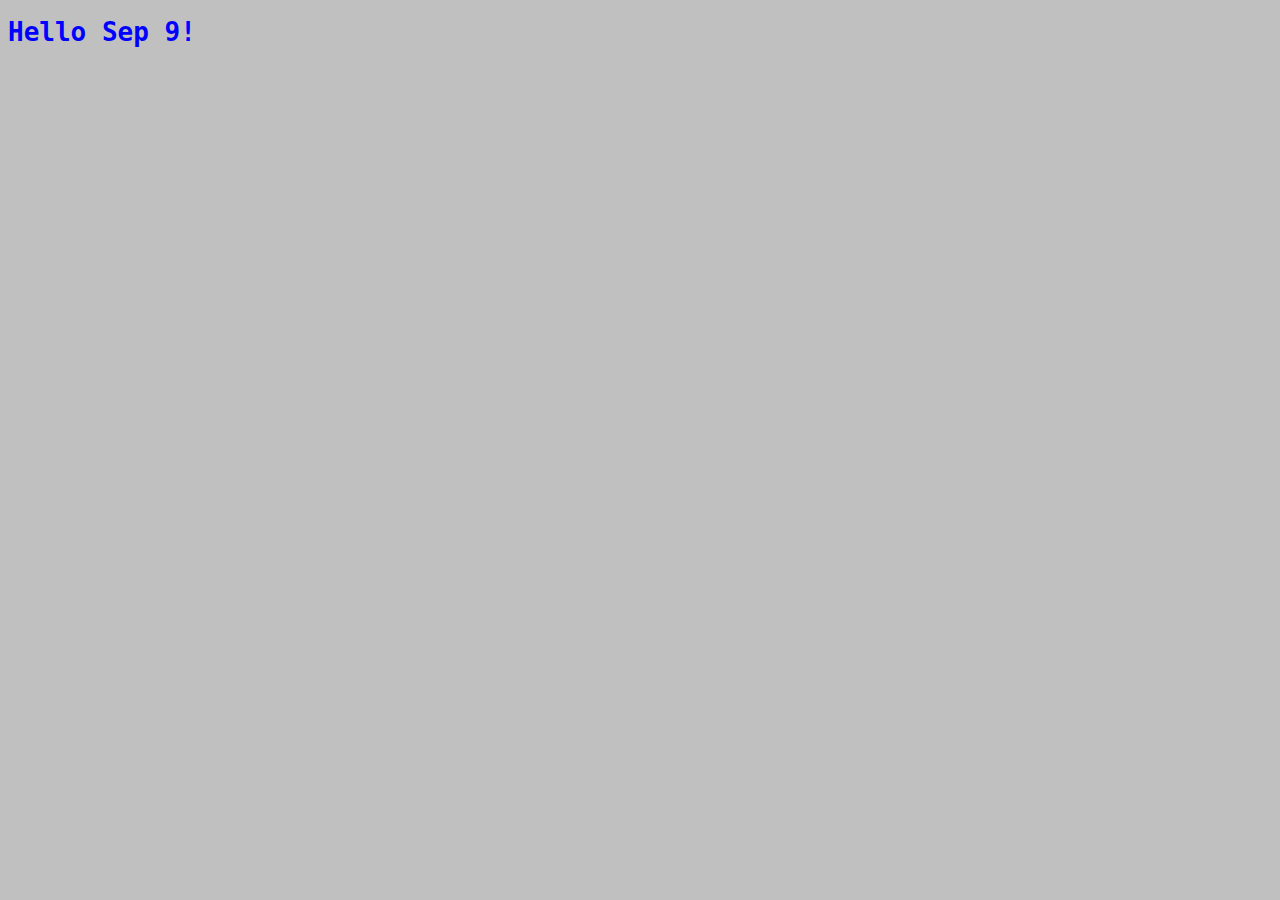
<file: index.html>
<!DOCTYPE html>
<html lang="en">
<head>
    <meta charset="UTF-8">
    <meta name="viewport" content="width=device-width, initial-scale=1.0">
    <meta http-equiv="X-UA-Compatible" content="ie=edge">
    <title>Sep9</title>
    <link href="https://fonts.googleapis.com/css?family=Lobster" rel="stylesheet" type="text/css">
    <link rel="stylesheet" href="styles/style.css">
</head>
<body>
    <h1 class="red-text blue-text" id="orange-text" style="color: white;">Hello Sep 9!</h1>
    <!-- <h2 style="color:red;">Pull me!</h2>
    <div class="blue-text">Lorem ipsum dolor sit amet consectetur, adipisicing elit. Officia dicta, nisi cupiditate voluptatum itaque quos alias velit! Pariatur a perspiciatis blanditiis. Maiores expedita est voluptate ab dignissimos amet harum voluptas!</div>
    <div class="red-text">Ducimus laborum qui corporis dolore. Ex at modi facere, sed porro labore possimus cum rerum quas quasi sit quidem voluptatibus quaerat voluptates odio odit nulla molestias unde maiores corporis qui.</div>
    <div class="blue-text">Voluptatibus accusamus accusantium iure ut harum tempore laborum sequi soluta fugit! Labore mollitia optio vero maiores quo molestiae repudiandae ipsa? Iure in facere, similique amet nulla itaque hic natus reiciendis?</div> -->
</body>
</html>
</file>
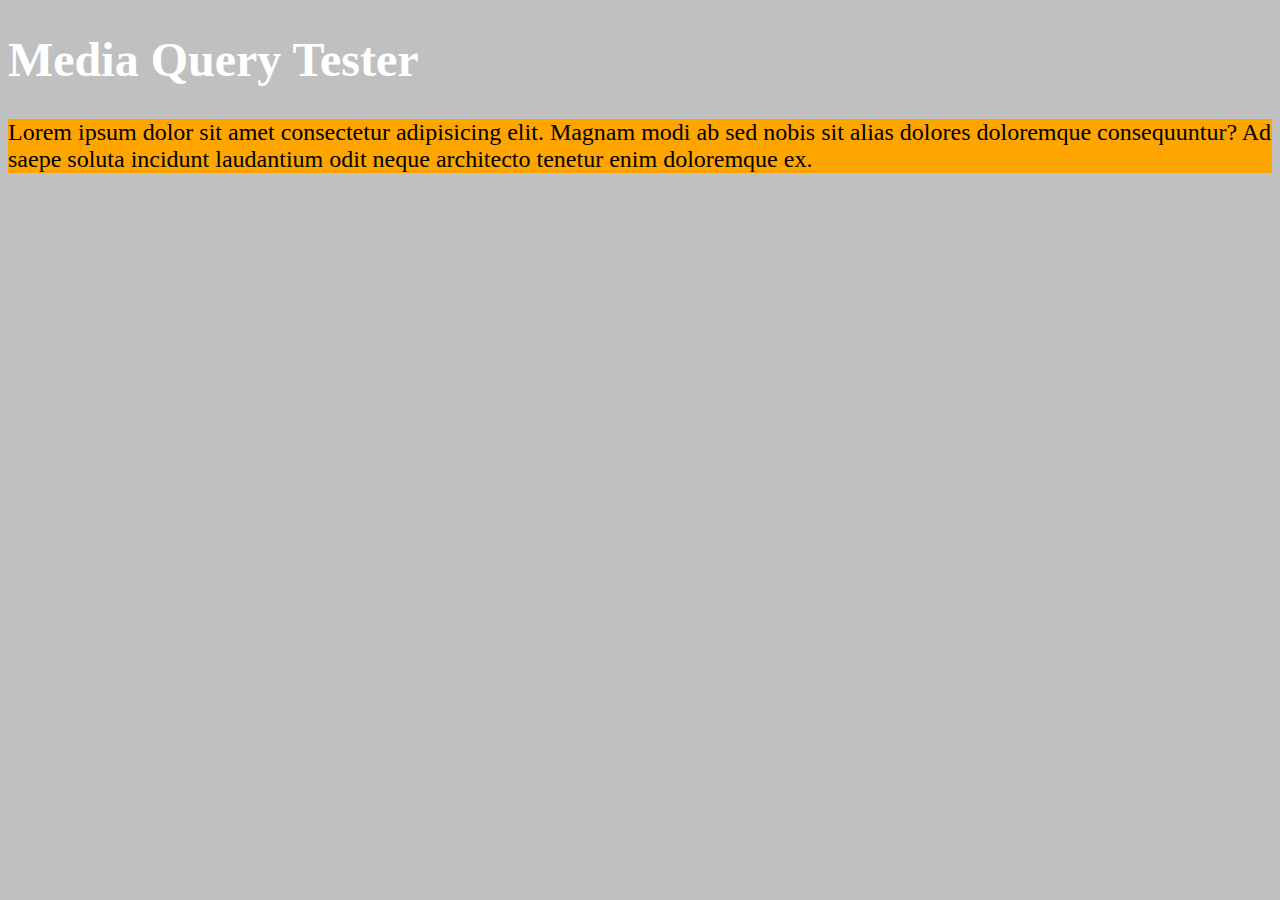
<file: media.html>
<!DOCTYPE html>
<html lang="en">
<head>
    <meta charset="UTF-8">
    <meta name="viewport" content="width=device-width, initial-scale=1.0">
    <meta http-equiv="X-UA-Compatible" content="ie=edge">
    <title>Media Queries</title>
    <link rel="stylesheet" href="styles/media.css">
</head>
<body>
    <h1>Media Query Tester</h1>
    <p>Lorem ipsum dolor sit amet consectetur adipisicing elit. Magnam modi ab sed nobis sit alias dolores doloremque consequuntur? Ad saepe soluta incidunt laudantium odit neque architecto tenetur enim doloremque ex.</p>
</body>
</html>
</file>
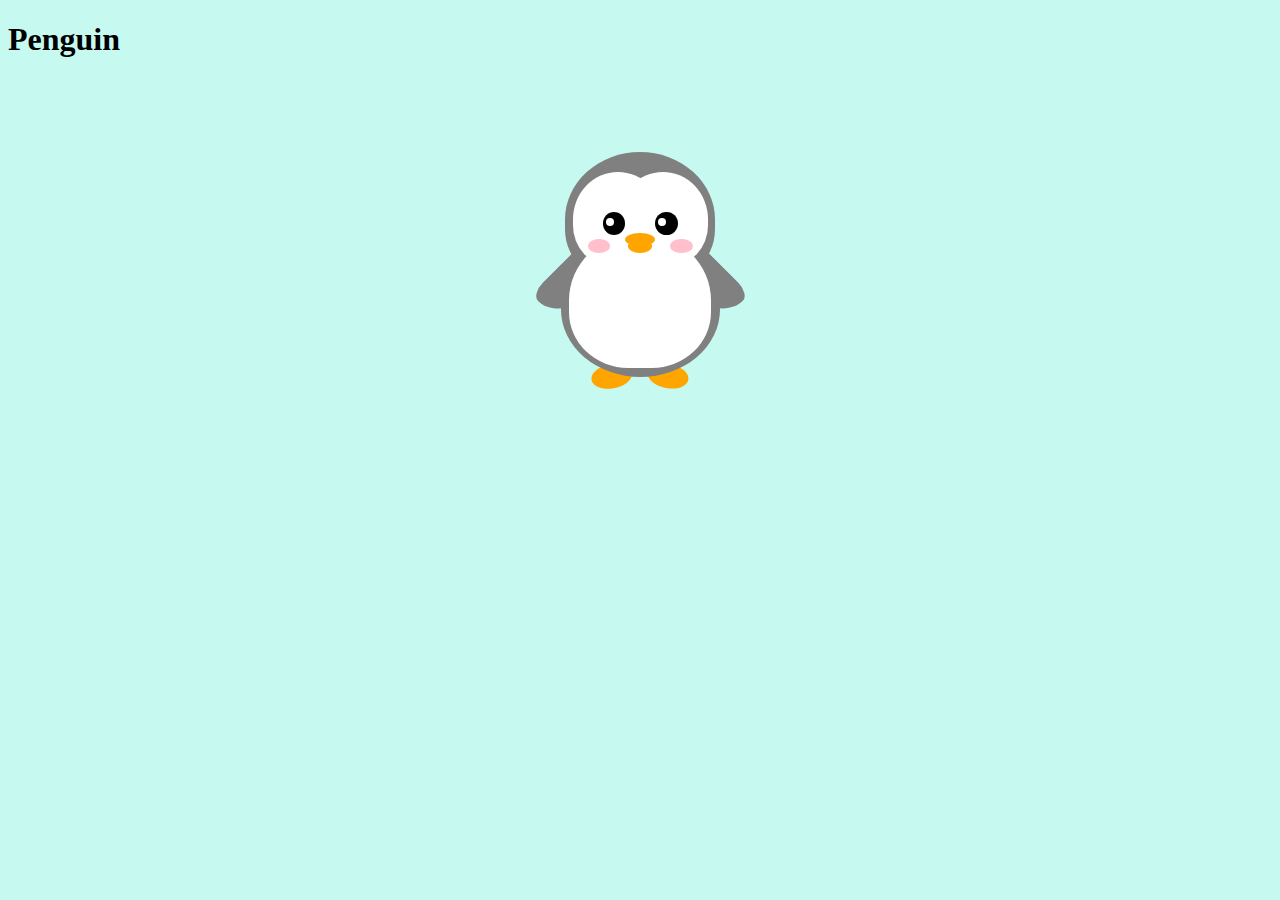
<file: penguin.html>
<!DOCTYPE html>
<html lang="en">
<head>
    <meta charset="UTF-8">
    <meta name="viewport" content="width=device-width, initial-scale=1.0">
    <meta http-equiv="X-UA-Compatible" content="ie=edge">
    <title>Penguin</title>
    <link rel="stylesheet" href="styles/penguin.css">
</head>
<body>
    <h1>Penguin</h1>
    <div class="penguin">
        <div class="penguin-bottom">
          <div class="right-hand"></div>
          <div class="left-hand"></div>
          <div class="right-feet"></div>
          <div class="left-feet"></div>
        </div>
        <div class="penguin-top">
          <div class="right-cheek"></div>
          <div class="left-cheek"></div>
          <div class="belly"></div>
          <div class="right-eye">
            <div class="sparkle"></div>
          </div>
          <div class="left-eye">
            <div class="sparkle"></div>
          </div>
          <div class="blush-right"></div>
          <div class="blush-left"></div>
          <div class="beak-top"></div>
          <div class="beak-bottom"></div>
        </div>
      </div>
</body>
</html>
</file>
<file: styles/style.css>
#orange-text {
    color: orange;
}

body {
    background-color: silver;
    font-family: monospace;
    color: green;
}

.pink-text {
    color: pink;
}

.blue-text {
    color: blue !important;
}
</file>
<file: styles/media.css>
:root {
    background-color: aqua;
    font-size: 12px;
}
h1 {
    color: white;
}


@media (min-width: 576px) {
    :root {
        background-color: darkblue;
        font-size: 16px;
    }

}

@media (min-width: 992px) {
    :root {
        background-color: silver;
        font-size: 24px;
    }
    p {
        background-color: orange;
    }

}
</file>
<file: styles/penguin.css>
.penguin {
    
    /* add code below */
    --penguin-skin: gray;
    --penguin-eyes: black;
    /* add code above */
    position: relative;
    margin: auto;
    display: block;
    margin-top: 5%;
    width: 300px;
    height: 300px;
  }
  
  .penguin-top {
    top: 10%;
    left: 25%;
    background: var(--penguin-skin);
    width: 50%;
    height: 45%;
    border-radius: 70% 70% 60% 60%;
  }
  
  .penguin-bottom {
    top: 40%;
    left: 23.5%;
    background: var(--penguin-skin);
    width: 53%;
    height: 45%;
    border-radius: 70% 70% 100% 100%;
  }
  
  .right-hand {
    top: 0%;
    left: -5%;
    background: var(--penguin-skin);
    width: 30%;
    height: 60%;
    border-radius: 30% 30% 120% 30%;
    transform: rotate(45deg);
    z-index: -1;
  }
  
  .left-hand {
    top: 0%;
    left: 75%;
    background: var(--penguin-skin);
    width: 30%;
    height: 60%;
    border-radius: 30% 30% 30% 120%;
    transform: rotate(-45deg);
    z-index: -1;
  }
  
  .right-cheek {
    top: 15%;
    left: 35%;
    background: white;
    width: 60%;
    height: 70%;
    border-radius: 70% 70% 60% 60%;
  }
  
  .left-cheek {
    top: 15%;
    left: 5%;
    background: white;
    width: 60%;
    height: 70%;
    border-radius: 70% 70% 60% 60%;
  }
  
  .belly {
    top: 60%;
    left: 2.5%;
    background: white;
    width: 95%;
    height: 100%;
    border-radius: 120% 120% 100% 100%;
  }
  
  .right-feet {
    top: 85%;
    left: 60%;
    background: orange;
    width: 15%;
    height: 30%;
    border-radius: 50% 50% 50% 50%;
    transform: rotate(-80deg);
    z-index: -2222;  
  }
  
  .left-feet {
    top: 85%;
    left: 25%;
    background: orange;
    width: 15%;
    height: 30%;
    border-radius: 50% 50% 50% 50%;
    transform: rotate(80deg);
    z-index: -2222;  
  }
  
  .right-eye {
    top: 45%;
    left: 60%;
    background: var(--penguin-eyes);
    width: 15%;
    height: 17%;
    border-radius: 50%; 
  }
  
  .left-eye {
    top: 45%;
    left: 25%;
    background: var(--penguin-eyes);
    width: 15%;
    height: 17%;
    border-radius: 50%;  
  }
  
  .sparkle {
    top: 25%;
    left: 15%;
    background: white;
    width: 35%;
    height: 35%;
    border-radius: 50%;  
  }
  
  .blush-right {
    top: 65%;
    left: 15%;
    background: pink;
    width: 15%;
    height: 10%;
    border-radius: 50%;  
  }
  
  .blush-left {
    top: 65%;
    left: 70%;
    background: pink;
    width: 15%;
    height: 10%;
    border-radius: 50%;  
  }
  
  .beak-top {
    top: 60%;
    left: 40%;
    background: orange;
    width: 20%;
    height: 10%;
    border-radius: 50%;  
  }
  
  .beak-bottom {
    top: 65%;
    left: 42%;
    background: orange;
    width: 16%;
    height: 10%;
    border-radius: 50%;  
  }
  
  body {
    background:#c6faf1;
  }
  
  .penguin * {
    position: absolute;
  }
</file>
